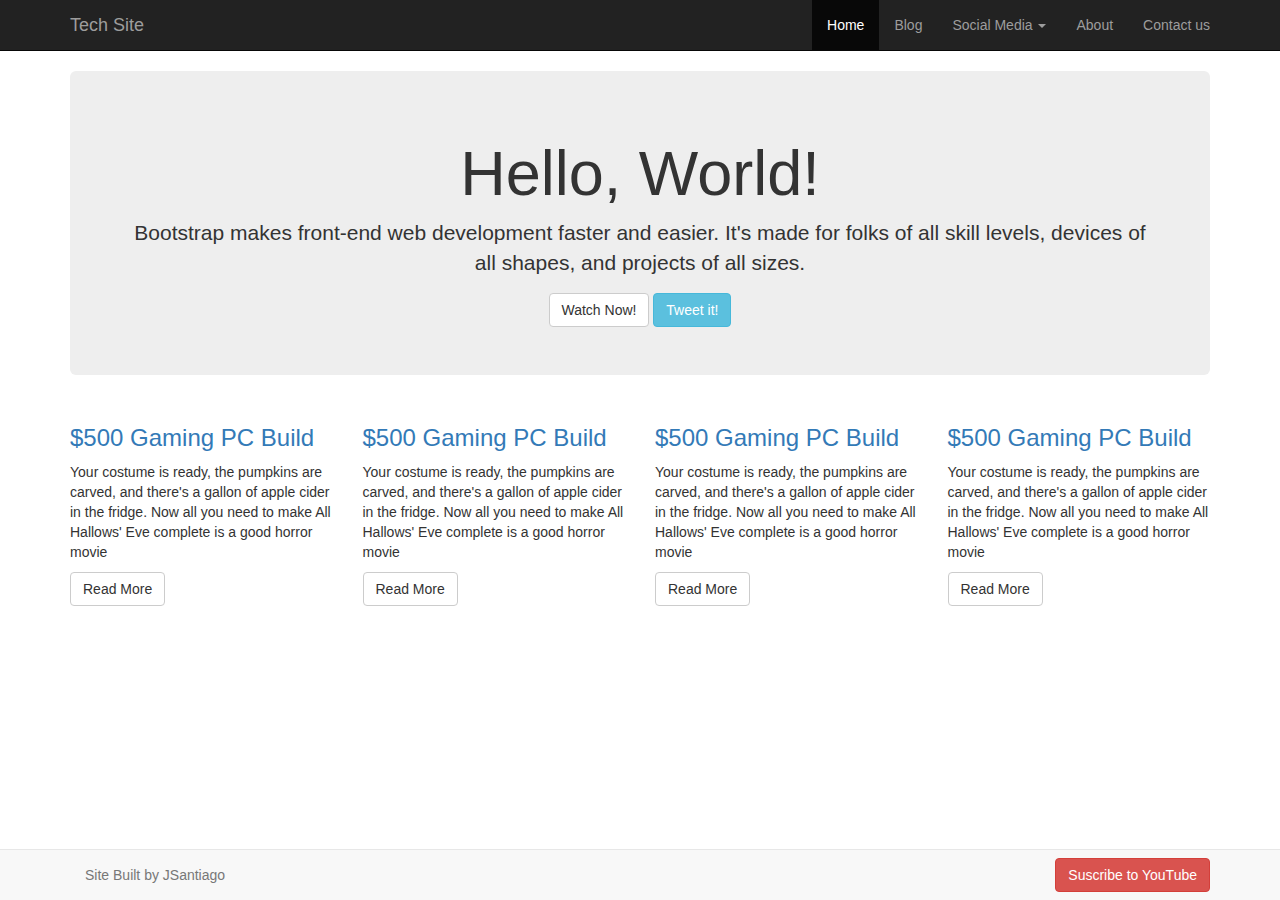
<file: bs-tutorial10/index.html>
<!DOCTYPE html>
<html>
    <head>
         <title>Bootstrap 3</title>
         <meta name="viewport" content="width=device-width, initial-scale=1.0">
         <link rel="stylesheet" href="css/bootstrap.min.css">
         <link rel="stylesheet" href="css/style.css">
    </head>
    <body>
        <div class="navbar navbar-inverse navbar-static-top">
             <div class="container">
              <div class="navbar-header">
                <a href="#" class="navbar-brand">Tech Site</a> 

                <button class="navbar-toggle" data-toggle="collapse" data-target = ".navHeaderCollapse">
                    <span class="icon-bar"></span>
                    <span class="icon-bar"></span>
                    <span class="icon-bar"></span>
                </button>
              </div>

                <div class="collapse navbar-collapse navHeaderCollapse">
                    <ul class="nav navbar-nav navbar-right">

                        <li class = "active" > <a href="#">Home</a> </li>
                        <li> <a href="#">Blog</a> </li>

                        <li class = "dropdown"> 
                             <a href="#" class = "dropdown-toggle" data-toggle = "dropdown">Social Media <b class = "caret"></b> </a>
                             <ul class = "dropdown-menu">
                                 <li><a href="#">Twitter</a></li>
                                 <li><a href="#">Facebook</a></li>
                                 <li><a href="#">Instagram</a></li>
                                 <li><a href="#">Google+</a></li>
                             </ul>
                        </li>
                        
                        <li> <a href="#">About</a> </li>
                        <li> <a href="#contact" data-toggle = "modal">Contact us</a> </li>
                        
                    </ul>
                </div>

             </div>
        </div>

        <div class = "container">
            
            <div class = "jumbotron text-center">
             <h1>Hello, World!</h1>
             <p>Bootstrap makes front-end web development faster and easier. It's made for folks of all skill levels, devices of all shapes, and projects of all sizes.</p>
             <a href="" class = "btn btn-default">Watch Now!</a>
             <a href="" class = "btn btn-info">Tweet it!</a>
            </div>

        </div>

        <div class = "container">

            <div class = "row">
                <div class = "col-md-3">

                  <h3><a href="#">$500 Gaming PC Build</a></h3>
                  <p>Your costume is ready, the pumpkins are carved, and there's a gallon of apple cider in the fridge. Now all you need to make All Hallows' Eve complete is a good horror movie</p>
                  <a href="#" class="btn btn-default">Read More</a>
                    
                </div>

                <div class = "col-md-3">

                  <h3><a href="#">$500 Gaming PC Build</a></h3>
                  <p>Your costume is ready, the pumpkins are carved, and there's a gallon of apple cider in the fridge. Now all you need to make All Hallows' Eve complete is a good horror movie</p>
                  <a href="#" class="btn btn-default">Read More</a>
                    
                </div>

                <div class = "col-md-3">

                  <h3><a href="#">$500 Gaming PC Build</a></h3>
                  <p>Your costume is ready, the pumpkins are carved, and there's a gallon of apple cider in the fridge. Now all you need to make All Hallows' Eve complete is a good horror movie</p>
                  <a href="#" class="btn btn-default">Read More</a>
                    
                </div>

                <div class = "col-md-3">

                  <h3><a href="#">$500 Gaming PC Build</a></h3>
                  <p>Your costume is ready, the pumpkins are carved, and there's a gallon of apple cider in the fridge. Now all you need to make All Hallows' Eve complete is a good horror movie</p>
                  <a href="#" class="btn btn-default">Read More</a>
                    
                </div>
            </div>
            

        </div>

        <div class = "navbar navbar-default navbar-fixed-bottom">
            <div class = "container">
                <p class = "navbar-text pull-left">Site Built by JSantiago</p>
                <a href="http://youtube.com/" class = "navbar-btn btn-danger btn pull-right">Suscribe to YouTube</a>
            </div>
        </div>

        <div class = "modal fade" id = "contact" role = "dialog">
            <div class = "modal-dialog">
                <div class = "modal-content">
                  <form class="form-horizontal">
                    <div class = "modal-header">
                        <h4>Contact Tech Site</h4>
                    </div>
                    <div class = "modal-body">
                        <div class = "form-group">

                          <label for = "contact-name" class = "col-lg-2 control-label">Name:</label>
                          <div class = "col-lg-10">

                             <input type = "text" class = "form-control" id = "contact-name" placeholder = "Full Name">
                            
                          </div>
                          
                        </div>

                        <div class = "form-group">

                          <label for = "contact-email" class = "col-lg-2 control-label">Email:</label>
                          <div class = "col-lg-10">

                             <input type = "email" class = "form-control" id = "contact-email" placeholder = "you@example.com">
                            
                          </div>
                          
                        </div>

                        <div class = "form-group">

                          <label for = "contact-msg" class = "col-lg-2 control-label">Message:</label>
                          <div class = "col-lg-10">

                             <textarea class = "form-control" rows = "8"></textarea>
                            
                          </div>
                          
                        </div>

                    </div>
                    <div class = "modal-footer">
                        <a href="#" class="btn btn-default" data-dismiss = "modal">Close</a>
                        <button class = "btn btn-primary" type = "submit">Submit</button>
                    </div>
                  </form>
                </div>
            </div>
        </div>

    	<script src = "http://ajax.googleapis.com/ajax/libs/jquery/1.10.2/jquery.min.js"></script>
    	<script src = "js/bootstrap.js"></script>
    </body>
</html>
</file>
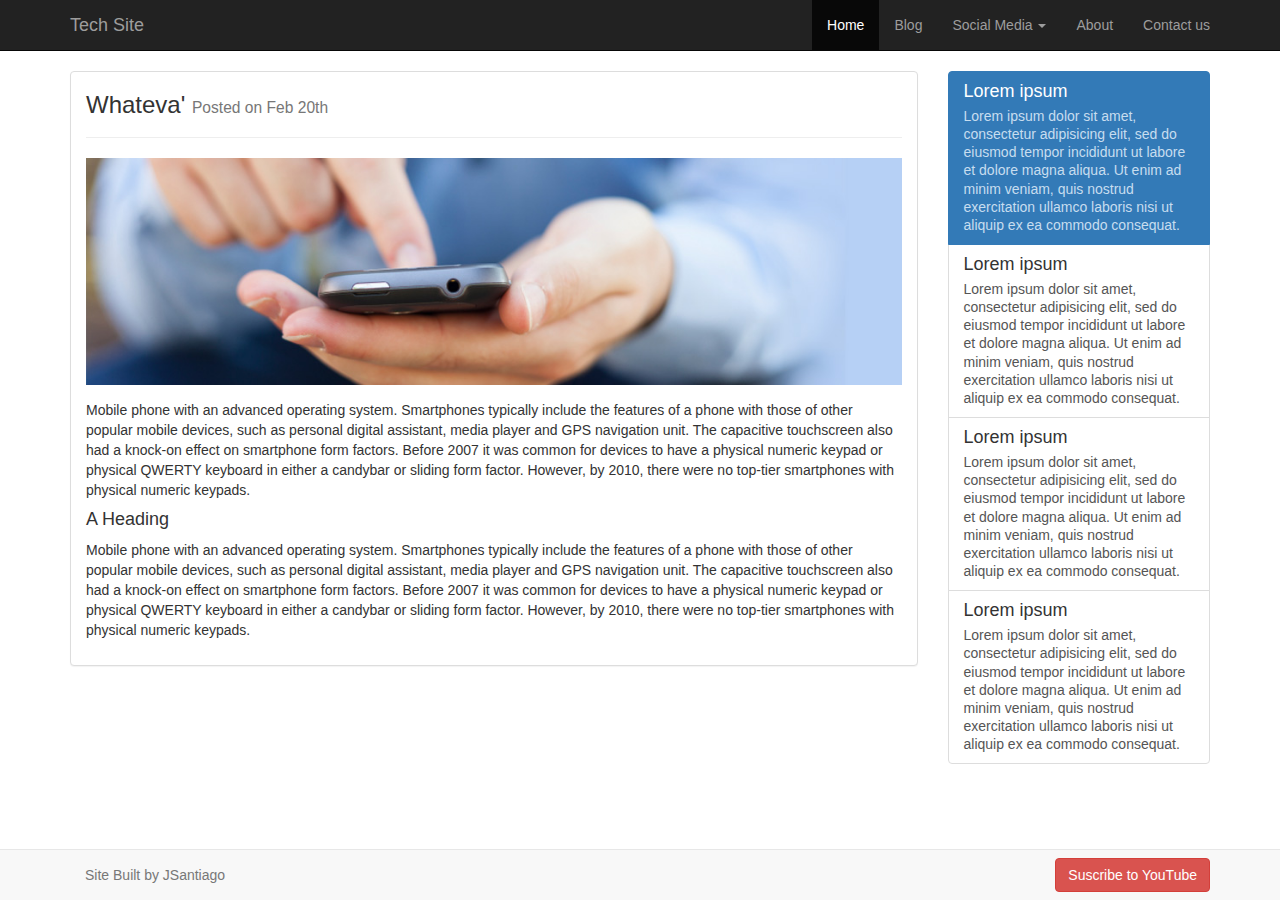
<file: bs-tutorial10/read.html>
<!DOCTYPE html>
<html>
    <head>
         <title>Bootstrap 3</title>
         <meta name="viewport" content="width=device-width, initial-scale=1.0">
         <link rel="stylesheet" href="css/bootstrap.min.css">
         <link rel="stylesheet" href="css/style.css">
    </head>
    <body>
        <div class="navbar navbar-inverse navbar-static-top">
             <div class="container">
              <div class="navbar-header">
                <a href="#" class="navbar-brand">Tech Site</a> 

                <button class="navbar-toggle" data-toggle="collapse" data-target = ".navHeaderCollapse">
                    <span class="icon-bar"></span>
                    <span class="icon-bar"></span>
                    <span class="icon-bar"></span>
                </button>
              </div>

                <div class="collapse navbar-collapse navHeaderCollapse">
                    <ul class="nav navbar-nav navbar-right">

                        <li class = "active" > <a href="#">Home</a> </li>
                        <li> <a href="#">Blog</a> </li>

                        <li class = "dropdown"> 
                             <a href="#" class = "dropdown-toggle" data-toggle = "dropdown">Social Media <b class = "caret"></b> </a>
                             <ul class = "dropdown-menu">
                                 <li><a href="#">Twitter</a></li>
                                 <li><a href="#">Facebook</a></li>
                                 <li><a href="#">Instagram</a></li>
                                 <li><a href="#">Google+</a></li>
                             </ul>
                        </li>
                        
                        <li> <a href="#">About</a> </li>
                        <li> <a href="#contact" data-toggle = "modal">Contact us</a> </li>
                        
                    </ul>
                </div>

             </div>
        </div>

        <div class = "container">

          <div class = "row">
          
           <div class = "col-lg-9">
          
            <div class = "panel panel-default">

               <div class = "panel-body">
                 <div class = "page-header">
                   <h3>Whateva' <small>Posted on Feb 20th</small></h3>
                 </div>

                 <img class = "featureImg" src="img/sp.jpg" width="100%">
                 <p>Mobile phone with an advanced operating system. Smartphones typically include the features of a phone with those of other popular mobile devices, such as personal digital assistant, media player and GPS navigation unit.  The capacitive touchscreen also had a knock-on effect on smartphone form factors. Before 2007 it was common for devices to have a physical numeric keypad or physical QWERTY keyboard in either a candybar or sliding form factor. However, by 2010, there were no top-tier smartphones with physical numeric keypads. </p>

                 <h4>A Heading</h4>
                 <p>Mobile phone with an advanced operating system. Smartphones typically include the features of a phone with those of other popular mobile devices, such as personal digital assistant, media player and GPS navigation unit.  The capacitive touchscreen also had a knock-on effect on smartphone form factors. Before 2007 it was common for devices to have a physical numeric keypad or physical QWERTY keyboard in either a candybar or sliding form factor. However, by 2010, there were no top-tier smartphones with physical numeric keypads. </p>

               </div>
              
            </div>
          
           </div>

           <div class = "col-lg-3">
               <div class = "list-group">
                   <a href="#" class = "list-group-item active">
                       <h4 class = "list-group-item-heading">Lorem ipsum</h4>
                       <p class = "list-group-item-text">Lorem ipsum dolor sit amet, consectetur adipisicing elit, sed do eiusmod tempor incididunt ut labore et dolore magna aliqua. Ut enim ad minim veniam, quis nostrud exercitation ullamco laboris nisi ut aliquip ex ea commodo consequat.</p>
                   </a>
                   <a href="#" class = "list-group-item">
                       <h4 class = "list-group-item-heading">Lorem ipsum</h4>
                       <p class = "list-group-item-text">Lorem ipsum dolor sit amet, consectetur adipisicing elit, sed do eiusmod tempor incididunt ut labore et dolore magna aliqua. Ut enim ad minim veniam, quis nostrud exercitation ullamco laboris nisi ut aliquip ex ea commodo consequat.</p>
                   </a>
                   <a href="#" class = "list-group-item">
                       <h4 class = "list-group-item-heading">Lorem ipsum</h4>
                       <p class = "list-group-item-text">Lorem ipsum dolor sit amet, consectetur adipisicing elit, sed do eiusmod tempor incididunt ut labore et dolore magna aliqua. Ut enim ad minim veniam, quis nostrud exercitation ullamco laboris nisi ut aliquip ex ea commodo consequat.</p>
                   </a>
                   <a href="#" class = "list-group-item">
                       <h4 class = "list-group-item-heading">Lorem ipsum</h4>
                       <p class = "list-group-item-text">Lorem ipsum dolor sit amet, consectetur adipisicing elit, sed do eiusmod tempor incididunt ut labore et dolore magna aliqua. Ut enim ad minim veniam, quis nostrud exercitation ullamco laboris nisi ut aliquip ex ea commodo consequat.</p>
                   </a>
               </div>
           </div>
        
          </div>

        </div>

        <div class = "navbar navbar-default navbar-fixed-bottom">
            <div class = "container">
                <p class = "navbar-text pull-left">Site Built by JSantiago</p>
                <a href="http://youtube.com/" class = "navbar-btn btn-danger btn pull-right">Suscribe to YouTube</a>
            </div>
        </div>

        <div class = "modal fade" id = "contact" role = "dialog">
            <div class = "modal-dialog">
                <div class = "modal-content">
                  <form class="form-horizontal">
                    <div class = "modal-header">
                        <h4>Contact Tech Site</h4>
                    </div>
                    <div class = "modal-body">
                        <div class = "form-group">

                          <label for = "contact-name" class = "col-lg-2 control-label">Name:</label>
                          <div class = "col-lg-10">

                             <input type = "text" class = "form-control" id = "contact-name" placeholder = "Full Name">
                            
                          </div>
                          
                        </div>

                        <div class = "form-group">

                          <label for = "contact-email" class = "col-lg-2 control-label">Email:</label>
                          <div class = "col-lg-10">

                             <input type = "email" class = "form-control" id = "contact-email" placeholder = "you@example.com">
                            
                          </div>
                          
                        </div>

                        <div class = "form-group">

                          <label for = "contact-msg" class = "col-lg-2 control-label">Message:</label>
                          <div class = "col-lg-10">

                             <textarea class = "form-control" rows = "8"></textarea>
                            
                          </div>
                          
                        </div>

                    </div>
                    <div class = "modal-footer">
                        <a href="#" class="btn btn-default" data-dismiss = "modal">Close</a>
                        <button class = "btn btn-primary" type = "submit">Submit</button>
                    </div>
                  </form>
                </div>
            </div>
        </div>

    	<script src = "http://ajax.googleapis.com/ajax/libs/jquery/1.10.2/jquery.min.js"></script>
    	<script src = "js/bootstrap.js"></script>
    </body>
</html>
</file>
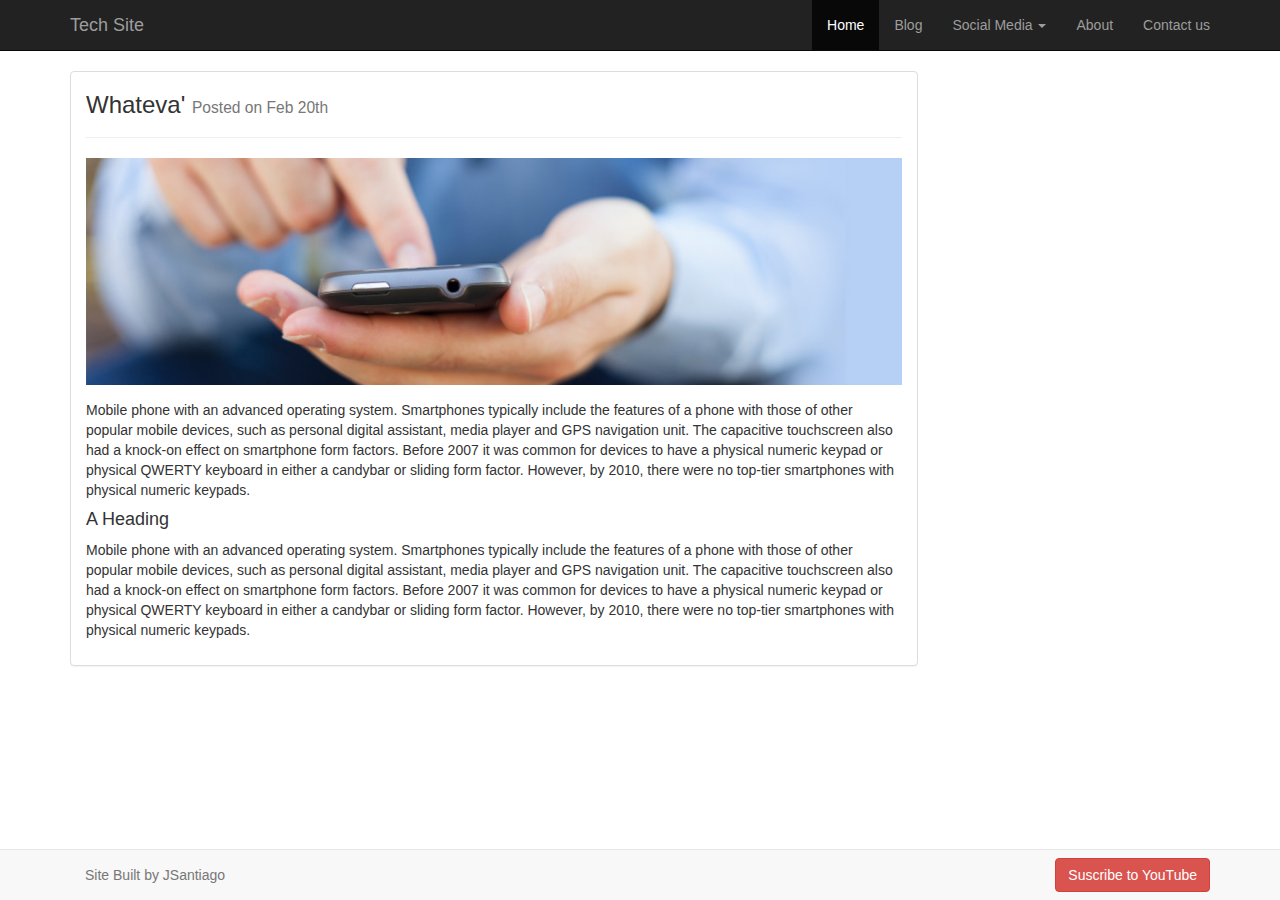
<file: bs-tutorial7/read.html>
<!DOCTYPE html>
<html>
    <head>
         <title>Bootstrap 3</title>
         <meta name="viewport" content="width=device-width, initial-scale=1.0">
         <link rel="stylesheet" href="css/bootstrap.min.css">
         <link rel="stylesheet" href="css/style.css">
    </head>
    <body>
        <div class="navbar navbar-inverse navbar-static-top">
             <div class="container">
              <div class="navbar-header">
                <a href="#" class="navbar-brand">Tech Site</a> 

                <button class="navbar-toggle" data-toggle="collapse" data-target = ".navHeaderCollapse">
                    <span class="icon-bar"></span>
                    <span class="icon-bar"></span>
                    <span class="icon-bar"></span>
                </button>
              </div>

                <div class="collapse navbar-collapse navHeaderCollapse">
                    <ul class="nav navbar-nav navbar-right">

                        <li class = "active" > <a href="#">Home</a> </li>
                        <li> <a href="#">Blog</a> </li>

                        <li class = "dropdown"> 
                             <a href="#" class = "dropdown-toggle" data-toggle = "dropdown">Social Media <b class = "caret"></b> </a>
                             <ul class = "dropdown-menu">
                                 <li><a href="#">Twitter</a></li>
                                 <li><a href="#">Facebook</a></li>
                                 <li><a href="#">Instagram</a></li>
                                 <li><a href="#">Google+</a></li>
                             </ul>
                        </li>
                        
                        <li> <a href="#">About</a> </li>
                        <li> <a href="#contact" data-toggle = "modal">Contact us</a> </li>
                        
                    </ul>
                </div>

             </div>
        </div>

        <div class = "container">

          <div class = "row">
          
           <div class = "col-lg-9">
          
            <div class = "panel panel-default">

               <div class = "panel-body">
                 <div class = "page-header">
                   <h3>Whateva' <small>Posted on Feb 20th</small></h3>
                 </div>

                 <img class = "featureImg" src="img/sp.jpg" width="100%">
                 <p>Mobile phone with an advanced operating system. Smartphones typically include the features of a phone with those of other popular mobile devices, such as personal digital assistant, media player and GPS navigation unit.  The capacitive touchscreen also had a knock-on effect on smartphone form factors. Before 2007 it was common for devices to have a physical numeric keypad or physical QWERTY keyboard in either a candybar or sliding form factor. However, by 2010, there were no top-tier smartphones with physical numeric keypads. </p>

                 <h4>A Heading</h4>
                 <p>Mobile phone with an advanced operating system. Smartphones typically include the features of a phone with those of other popular mobile devices, such as personal digital assistant, media player and GPS navigation unit.  The capacitive touchscreen also had a knock-on effect on smartphone form factors. Before 2007 it was common for devices to have a physical numeric keypad or physical QWERTY keyboard in either a candybar or sliding form factor. However, by 2010, there were no top-tier smartphones with physical numeric keypads. </p>

               </div>
              
            </div>
          
           </div>
        
          </div>

        </div>

        <div class = "navbar navbar-default navbar-fixed-bottom">
            <div class = "container">
                <p class = "navbar-text pull-left">Site Built by JSantiago</p>
                <a href="http://youtube.com/" class = "navbar-btn btn-danger btn pull-right">Suscribe to YouTube</a>
            </div>
        </div>

        <div class = "modal fade" id = "contact" role = "dialog">
            <div class = "modal-dialog">
                <div class = "modal-content">
                    <div class = "modal-header">
                        <p>Contact Tech Site</p>
                    </div>
                    <div class = "modal-body">
                        <p>Lorem ipsum dolor sit amet, consectetur adipisicing elit, sed do eiusmod tempor incididunt ut labore et dolore magna aliqua. Ut enim ad minim veniam, quis nostrud exercitation ullamco laboris nisi ut aliquip ex ea commodo consequat.</p>
                    </div>
                    <div class = "modal-footer">
                        <a href="#" class="btn btn-default" data-dismiss = "modal">Close</a>
                        <a href="#" class="btn btn-primary" data-dismiss = "modal">Close</a>
                    </div>
                </div>
            </div>
        </div>

    	<script src = "http://ajax.googleapis.com/ajax/libs/jquery/1.10.2/jquery.min.js"></script>
    	<script src = "js/bootstrap.js"></script>
    </body>
</html>
</file>
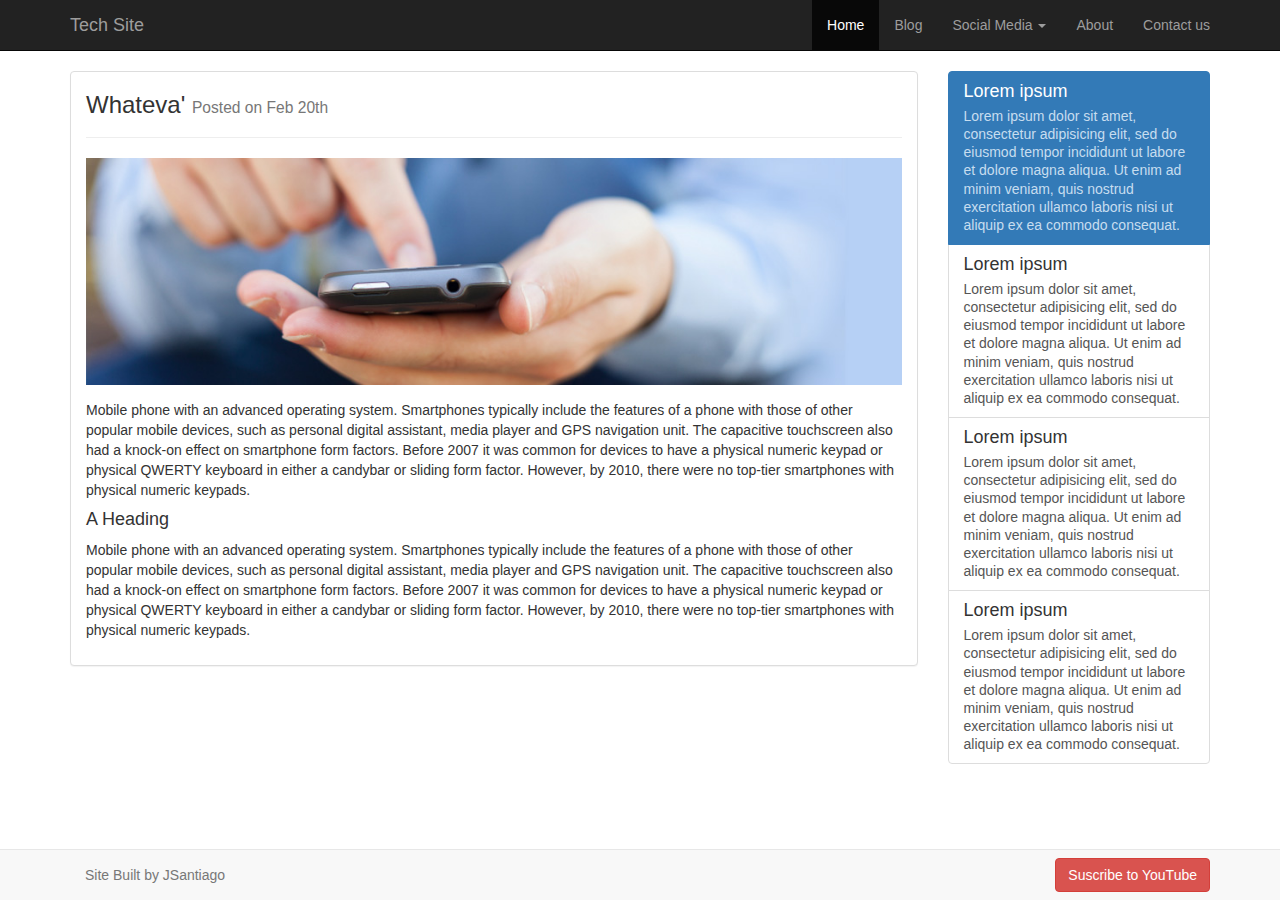
<file: bs-tutorial8/read.html>
<!DOCTYPE html>
<html>
    <head>
         <title>Bootstrap 3</title>
         <meta name="viewport" content="width=device-width, initial-scale=1.0">
         <link rel="stylesheet" href="css/bootstrap.min.css">
         <link rel="stylesheet" href="css/style.css">
    </head>
    <body>
        <div class="navbar navbar-inverse navbar-static-top">
             <div class="container">
              <div class="navbar-header">
                <a href="#" class="navbar-brand">Tech Site</a> 

                <button class="navbar-toggle" data-toggle="collapse" data-target = ".navHeaderCollapse">
                    <span class="icon-bar"></span>
                    <span class="icon-bar"></span>
                    <span class="icon-bar"></span>
                </button>
              </div>

                <div class="collapse navbar-collapse navHeaderCollapse">
                    <ul class="nav navbar-nav navbar-right">

                        <li class = "active" > <a href="#">Home</a> </li>
                        <li> <a href="#">Blog</a> </li>

                        <li class = "dropdown"> 
                             <a href="#" class = "dropdown-toggle" data-toggle = "dropdown">Social Media <b class = "caret"></b> </a>
                             <ul class = "dropdown-menu">
                                 <li><a href="#">Twitter</a></li>
                                 <li><a href="#">Facebook</a></li>
                                 <li><a href="#">Instagram</a></li>
                                 <li><a href="#">Google+</a></li>
                             </ul>
                        </li>
                        
                        <li> <a href="#">About</a> </li>
                        <li> <a href="#contact" data-toggle = "modal">Contact us</a> </li>
                        
                    </ul>
                </div>

             </div>
        </div>

        <div class = "container">

          <div class = "row">
          
           <div class = "col-lg-9">
          
            <div class = "panel panel-default">

               <div class = "panel-body">
                 <div class = "page-header">
                   <h3>Whateva' <small>Posted on Feb 20th</small></h3>
                 </div>

                 <img class = "featureImg" src="img/sp.jpg" width="100%">
                 <p>Mobile phone with an advanced operating system. Smartphones typically include the features of a phone with those of other popular mobile devices, such as personal digital assistant, media player and GPS navigation unit.  The capacitive touchscreen also had a knock-on effect on smartphone form factors. Before 2007 it was common for devices to have a physical numeric keypad or physical QWERTY keyboard in either a candybar or sliding form factor. However, by 2010, there were no top-tier smartphones with physical numeric keypads. </p>

                 <h4>A Heading</h4>
                 <p>Mobile phone with an advanced operating system. Smartphones typically include the features of a phone with those of other popular mobile devices, such as personal digital assistant, media player and GPS navigation unit.  The capacitive touchscreen also had a knock-on effect on smartphone form factors. Before 2007 it was common for devices to have a physical numeric keypad or physical QWERTY keyboard in either a candybar or sliding form factor. However, by 2010, there were no top-tier smartphones with physical numeric keypads. </p>

               </div>
              
            </div>
          
           </div>

           <div class = "col-lg-3">
               <div class = "list-group">
                   <a href="#" class = "list-group-item active">
                       <h4 class = "list-group-item-heading">Lorem ipsum</h4>
                       <p class = "list-group-item-text">Lorem ipsum dolor sit amet, consectetur adipisicing elit, sed do eiusmod tempor incididunt ut labore et dolore magna aliqua. Ut enim ad minim veniam, quis nostrud exercitation ullamco laboris nisi ut aliquip ex ea commodo consequat.</p>
                   </a>
                   <a href="#" class = "list-group-item">
                       <h4 class = "list-group-item-heading">Lorem ipsum</h4>
                       <p class = "list-group-item-text">Lorem ipsum dolor sit amet, consectetur adipisicing elit, sed do eiusmod tempor incididunt ut labore et dolore magna aliqua. Ut enim ad minim veniam, quis nostrud exercitation ullamco laboris nisi ut aliquip ex ea commodo consequat.</p>
                   </a>
                   <a href="#" class = "list-group-item">
                       <h4 class = "list-group-item-heading">Lorem ipsum</h4>
                       <p class = "list-group-item-text">Lorem ipsum dolor sit amet, consectetur adipisicing elit, sed do eiusmod tempor incididunt ut labore et dolore magna aliqua. Ut enim ad minim veniam, quis nostrud exercitation ullamco laboris nisi ut aliquip ex ea commodo consequat.</p>
                   </a>
                   <a href="#" class = "list-group-item">
                       <h4 class = "list-group-item-heading">Lorem ipsum</h4>
                       <p class = "list-group-item-text">Lorem ipsum dolor sit amet, consectetur adipisicing elit, sed do eiusmod tempor incididunt ut labore et dolore magna aliqua. Ut enim ad minim veniam, quis nostrud exercitation ullamco laboris nisi ut aliquip ex ea commodo consequat.</p>
                   </a>
               </div>
           </div>
        
          </div>

        </div>

        <div class = "navbar navbar-default navbar-fixed-bottom">
            <div class = "container">
                <p class = "navbar-text pull-left">Site Built by JSantiago</p>
                <a href="http://youtube.com/" class = "navbar-btn btn-danger btn pull-right">Suscribe to YouTube</a>
            </div>
        </div>

        <div class = "modal fade" id = "contact" role = "dialog">
            <div class = "modal-dialog">
                <div class = "modal-content">
                    <div class = "modal-header">
                        <p>Contact Tech Site</p>
                    </div>
                    <div class = "modal-body">
                        <p>Lorem ipsum dolor sit amet, consectetur adipisicing elit, sed do eiusmod tempor incididunt ut labore et dolore magna aliqua. Ut enim ad minim veniam, quis nostrud exercitation ullamco laboris nisi ut aliquip ex ea commodo consequat.</p>
                    </div>
                    <div class = "modal-footer">
                        <a href="#" class="btn btn-default" data-dismiss = "modal">Close</a>
                        <a href="#" class="btn btn-primary" data-dismiss = "modal">Close</a>
                    </div>
                </div>
            </div>
        </div>

    	<script src = "http://ajax.googleapis.com/ajax/libs/jquery/1.10.2/jquery.min.js"></script>
    	<script src = "js/bootstrap.js"></script>
    </body>
</html>
</file>
<file: bs-tutorial10/css/style.css>
body{
	margin-bottom: 80px;
}

.page-header{
	margin-top: 0;
}

.panel-body{
	padding-top: 0;
}

.featureImg{
	margin-bottom: 15px;
}
</file>
<file: bs-tutorial7/css/style.css>
.page-header{
	margin-top: 0;
}

.panel-body{
	padding-top: 0;
}

.featureImg{
	margin-bottom: 15px;
}
</file>
<file: bs-tutorial8/css/style.css>
.page-header{
	margin-top: 0;
}

.panel-body{
	padding-top: 0;
}

.featureImg{
	margin-bottom: 15px;
}
</file>
